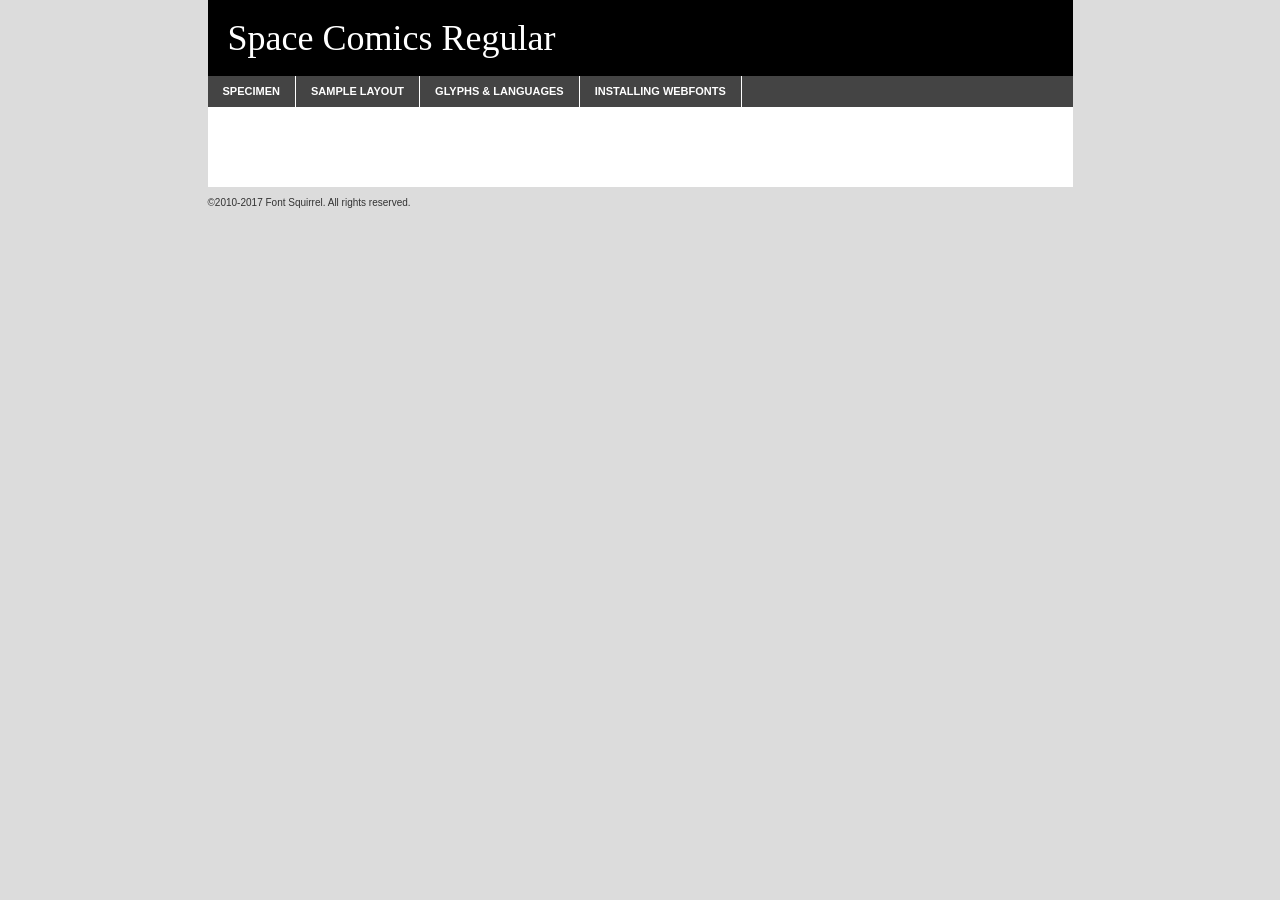
<file: Assets/fonts/webfontkit-20180317-174036/space_comics-demo.html>
<!DOCTYPE html PUBLIC "-//W3C//DTD XHTML 1.0 Transitional//EN"
	"http://www.w3.org/TR/xhtml1/DTD/xhtml1-transitional.dtd">

<html xmlns="http://www.w3.org/1999/xhtml" xml:lang="en" lang="en">
<head>
	<meta http-equiv="Content-Type" content="text/html; charset=utf-8" />
	<script src="http://ajax.googleapis.com/ajax/libs/jquery/1.7.2/jquery.min.js" type="text/javascript" charset="utf-8"></script>
	<script type="text/javascript">
	(function($){$.fn.easyTabs=function(option){var param=jQuery.extend({fadeSpeed:"fast",defaultContent:1,activeClass:'active'},option);$(this).each(function(){var thisId="#"+this.id;if(param.defaultContent==''){param.defaultContent=1;}
	if(typeof param.defaultContent=="number")
	{var defaultTab=$(thisId+" .tabs li:eq("+(param.defaultContent-1)+") a").attr('href').substr(1);}else{var defaultTab=param.defaultContent;}
	$(thisId+" .tabs li a").each(function(){var tabToHide=$(this).attr('href').substr(1);$("#"+tabToHide).addClass('easytabs-tab-content');});hideAll();changeContent(defaultTab);function hideAll(){$(thisId+" .easytabs-tab-content").hide();}
	function changeContent(tabId){hideAll();$(thisId+" .tabs li").removeClass(param.activeClass);$(thisId+" .tabs li a[href=#"+tabId+"]").closest('li').addClass(param.activeClass);if(param.fadeSpeed!="none")
	{$(thisId+" #"+tabId).fadeIn(param.fadeSpeed);}else{$(thisId+" #"+tabId).show();}}
	$(thisId+" .tabs li").click(function(){var tabId=$(this).find('a').attr('href').substr(1);changeContent(tabId);return false;});});}})(jQuery);
	</script>
	<link rel="stylesheet" href="specimen_files/specimen_stylesheet.css" type="text/css" charset="utf-8" />
	<link rel="stylesheet" href="stylesheet.css" type="text/css" charset="utf-8" />

	<style type="text/css">
					body{
				font-family: 'space_comicsregular';
							}
		</style>

	<title>Space Comics Regular Specimen</title>
	
	
	<script type="text/javascript" charset="utf-8">
		$(document).ready(function() {
			$('#container').easyTabs({defaultContent:1});
		});
	</script>
</head>

<body>
<div id="container">
	<div id="header">
		Space Comics Regular	</div>
	<ul class="tabs">
		<li><a href="#specimen">Specimen</a></li>
		<li><a href="#layout">Sample Layout</a></li>
				<li><a href="#glyphs">Glyphs &amp; Languages</a></li>
		<li><a href="#installing">Installing Webfonts</a></li>
		
	</ul>
	
	<div id="main_content">

		
			<div id="specimen">
		
				<div class="section">
					<div class="grid12 firstcol">
						<div class="huge">AaBb</div>
					</div>
				</div>
		
				<div class="section">
					<div class="glyph_range">A&#x200B;B&#x200b;C&#x200b;D&#x200b;E&#x200b;F&#x200b;G&#x200b;H&#x200b;I&#x200b;J&#x200b;K&#x200b;L&#x200b;M&#x200b;N&#x200b;O&#x200b;P&#x200b;Q&#x200b;R&#x200b;S&#x200b;T&#x200b;U&#x200b;V&#x200b;W&#x200b;X&#x200b;Y&#x200b;Z&#x200b;a&#x200b;b&#x200b;c&#x200b;d&#x200b;e&#x200b;f&#x200b;g&#x200b;h&#x200b;i&#x200b;j&#x200b;k&#x200b;l&#x200b;m&#x200b;n&#x200b;o&#x200b;p&#x200b;q&#x200b;r&#x200b;s&#x200b;t&#x200b;u&#x200b;v&#x200b;w&#x200b;x&#x200b;y&#x200b;z&#x200b;1&#x200b;2&#x200b;3&#x200b;4&#x200b;5&#x200b;6&#x200b;7&#x200b;8&#x200b;9&#x200b;0&#x200b;&amp;&#x200b;.&#x200b;,&#x200b;?&#x200b;!&#x200b;&#64;&#x200b;(&#x200b;)&#x200b;#&#x200b;$&#x200b;%&#x200b;*&#x200b;+&#x200b;-&#x200b;=&#x200b;:&#x200b;;</div>
				</div>
				<div class="section">
					<div class="grid12 firstcol">
						<table class="sample_table">
							<tr><td>10</td><td class="size10">abcdefghijklmnopqrstuvwxyzABCDEFGHIJKLMNOPQRSTUVWXYZ0123456789abcdefghijklmnopqrstuvwxyzABCDEFGHIJKLMNOPQRSTUVWXYZ0123456789abcdefghijklmnopqrstuvwxyzABCDEFGHIJKLMNOPQRSTUVWXYZ</td></tr>
							<tr><td>11</td><td class="size11">abcdefghijklmnopqrstuvwxyzABCDEFGHIJKLMNOPQRSTUVWXYZ0123456789abcdefghijklmnopqrstuvwxyzABCDEFGHIJKLMNOPQRSTUVWXYZ0123456789abcdefghijklmnopqrstuvwxyzABCDEFGHIJKLMNOPQRSTUVWXYZ</td></tr>
							<tr><td>12</td><td class="size12">abcdefghijklmnopqrstuvwxyzABCDEFGHIJKLMNOPQRSTUVWXYZ0123456789abcdefghijklmnopqrstuvwxyzABCDEFGHIJKLMNOPQRSTUVWXYZ0123456789abcdefghijklmnopqrstuvwxyzABCDEFGHIJKLMNOPQRSTUVWXYZ</td></tr>
							<tr><td>13</td><td class="size13">abcdefghijklmnopqrstuvwxyzABCDEFGHIJKLMNOPQRSTUVWXYZ0123456789abcdefghijklmnopqrstuvwxyzABCDEFGHIJKLMNOPQRSTUVWXYZ0123456789abcdefghijklmnopqrstuvwxyzABCDEFGHIJKLMNOPQRSTUVWXYZ</td></tr>
							<tr><td>14</td><td class="size14">abcdefghijklmnopqrstuvwxyzABCDEFGHIJKLMNOPQRSTUVWXYZ0123456789abcdefghijklmnopqrstuvwxyzABCDEFGHIJKLMNOPQRSTUVWXYZ0123456789abcdefghijklmnopqrstuvwxyzABCDEFGHIJKLMNOPQRSTUVWXYZ</td></tr>
							<tr><td>16</td><td class="size16">abcdefghijklmnopqrstuvwxyzABCDEFGHIJKLMNOPQRSTUVWXYZ0123456789abcdefghijklmnopqrstuvwxyzABCDEFGHIJKLMNOPQRSTUVWXYZ</td></tr>
							<tr><td>18</td><td class="size18">abcdefghijklmnopqrstuvwxyzABCDEFGHIJKLMNOPQRSTUVWXYZ0123456789abcdefghijklmnopqrstuvwxyzABCDEFGHIJKLMNOPQRSTUVWXYZ</td></tr>
							<tr><td>20</td><td class="size20">abcdefghijklmnopqrstuvwxyzABCDEFGHIJKLMNOPQRSTUVWXYZ0123456789abcdefghijklmnopqrstuvwxyzABCDEFGHIJKLMNOPQRSTUVWXYZ</td></tr>
							<tr><td>24</td><td class="size24">abcdefghijklmnopqrstuvwxyzABCDEFGHIJKLMNOPQRSTUVWXYZ0123456789abcdefghijklmnopqrstuvwxyzABCDEFGHIJKLMNOPQRSTUVWXYZ</td></tr>
							<tr><td>30</td><td class="size30">abcdefghijklmnopqrstuvwxyzABCDEFGHIJKLMNOPQRSTUVWXYZ0123456789abcdefghijklmnopqrstuvwxyzABCDEFGHIJKLMNOPQRSTUVWXYZ</td></tr>
							<tr><td>36</td><td class="size36">abcdefghijklmnopqrstuvwxyzABCDEFGHIJKLMNOPQRSTUVWXYZ0123456789abcdefghijklmnopqrstuvwxyzABCDEFGHIJKLMNOPQRSTUVWXYZ</td></tr>
							<tr><td>48</td><td class="size48">abcdefghijklmnopqrstuvwxyzABCDEFGHIJKLMNOPQRSTUVWXYZ0123456789abcdefghijklmnopqrstuvwxyzABCDEFGHIJKLMNOPQRSTUVWXYZ</td></tr>
							<tr><td>60</td><td class="size60">abcdefghijklmnopqrstuvwxyzABCDEFGHIJKLMNOPQRSTUVWXYZ0123456789abcdefghijklmnopqrstuvwxyzABCDEFGHIJKLMNOPQRSTUVWXYZ</td></tr>
							<tr><td>72</td><td class="size72">abcdefghijklmnopqrstuvwxyzABCDEFGHIJKLMNOPQRSTUVWXYZ0123456789abcdefghijklmnopqrstuvwxyzABCDEFGHIJKLMNOPQRSTUVWXYZ</td></tr>
							<tr><td>90</td><td class="size90">abcdefghijklmnopqrstuvwxyzABCDEFGHIJKLMNOPQRSTUVWXYZ0123456789abcdefghijklmnopqrstuvwxyzABCDEFGHIJKLMNOPQRSTUVWXYZ</td></tr>
						</table>
				
					</div>
			
				</div>
		
		
		
								<div class="section" id="bodycomparison">


										<div id="xheight">
				<div class="fontbody">&#x25FC;&#x25FC;&#x25FC;&#x25FC;&#x25FC;&#x25FC;&#x25FC;&#x25FC;&#x25FC;&#x25FC;&#x25FC;&#x25FC;&#x25FC;&#x25FC;&#x25FC;&#x25FC;&#x25FC;&#x25FC;&#x25FC;&#x25FC;&#x25FC;&#x25FC;&#x25FC;&#x25FC;&#x25FC;&#x25FC;&#x25FC;&#x25FC;&#x25FC;&#x25FC;&#x25FC;&#x25FC;&#x25FC;&#x25FC;&#x25FC;&#x25FC;&#x25FC;&#x25FC;&#x25FC;&#x25FC;&#x25FC;&#x25FC;&#x25FC;&#x25FC;&#x25FC;&#x25FC;&#x25FC;&#x25FC;&#x25FC;&#x25FC;&#x25FC;&#x25FC;&#x25FC;&#x25FC;&#x25FC;&#x25FC;&#x25FC;&#x25FC;&#x25FC;&#x25FC;&#x25FC;&#x25FC;&#x25FC;&#x25FC;&#x25FC;&#x25FC;&#x25FC;&#x25FC;&#x25FC;&#x25FC;&#x25FC;&#x25FC;&#x25FC;&#x25FC;&#x25FC;&#x25FC;&#x25FC;&#x25FC;&#x25FC;&#x25FC;&#x25FC;&#x25FC;&#x25FC;&#x25FC;&#x25FC;&#x25FC;&#x25FC;&#x25FC;&#x25FC;&#x25FC;&#x25FC;&#x25FC;&#x25FC;&#x25FC;&#x25FC;&#x25FC;&#x25FC;&#x25FC;&#x25FC;body</div><div class="arialbody">body</div><div class="verdanabody">body</div><div class="georgiabody">body</div></div>
										<div class="fontbody" style="z-index:1">
											body<span>Space Comics Regular</span>
										</div>
										<div class="arialbody" style="z-index:1">
											body<span>Arial</span>
										</div>
										<div class="verdanabody" style="z-index:1">
											body<span>Verdana</span>
										</div>
										<div class="georgiabody" style="z-index:1">
											body<span>Georgia</span>
										</div>



								</div>
		
		
				<div class="section psample psample_row1" id="">
					
					<div class="grid2 firstcol">
						<p class="size10"><span>10.</span>Aenean lacinia bibendum nulla sed consectetur. Fusce dapibus, tellus ac cursus commodo, tortor mauris condimentum nibh, ut fermentum massa justo sit amet risus. Nullam id dolor id nibh ultricies vehicula ut id elit. Cum sociis natoque penatibus et magnis dis parturient montes, nascetur ridiculus mus. Nulla vitae elit libero, a pharetra augue.</p>
			
					</div>
					<div class="grid3">
						<p class="size11"><span>11.</span>Aenean lacinia bibendum nulla sed consectetur. Fusce dapibus, tellus ac cursus commodo, tortor mauris condimentum nibh, ut fermentum massa justo sit amet risus. Nullam id dolor id nibh ultricies vehicula ut id elit. Cum sociis natoque penatibus et magnis dis parturient montes, nascetur ridiculus mus. Nulla vitae elit libero, a pharetra augue.</p>
			
					</div>
					<div class="grid3">
						<p class="size12"><span>12.</span>Aenean lacinia bibendum nulla sed consectetur. Fusce dapibus, tellus ac cursus commodo, tortor mauris condimentum nibh, ut fermentum massa justo sit amet risus. Nullam id dolor id nibh ultricies vehicula ut id elit. Cum sociis natoque penatibus et magnis dis parturient montes, nascetur ridiculus mus. Nulla vitae elit libero, a pharetra augue.</p>
			
					</div>
					<div class="grid4">
						<p class="size13"><span>13.</span>Aenean lacinia bibendum nulla sed consectetur. Fusce dapibus, tellus ac cursus commodo, tortor mauris condimentum nibh, ut fermentum massa justo sit amet risus. Nullam id dolor id nibh ultricies vehicula ut id elit. Cum sociis natoque penatibus et magnis dis parturient montes, nascetur ridiculus mus. Nulla vitae elit libero, a pharetra augue.</p>
			
					</div>
					<div class="white_blend"></div>
					
				</div>
				<div class="section psample psample_row2" id="">
					<div class="grid3 firstcol">
						<p class="size14"><span>14.</span>Aenean lacinia bibendum nulla sed consectetur. Fusce dapibus, tellus ac cursus commodo, tortor mauris condimentum nibh, ut fermentum massa justo sit amet risus. Nullam id dolor id nibh ultricies vehicula ut id elit. Cum sociis natoque penatibus et magnis dis parturient montes, nascetur ridiculus mus. Nulla vitae elit libero, a pharetra augue.</p>
			
					</div>
					<div class="grid4">
						<p class="size16"><span>16.</span>Aenean lacinia bibendum nulla sed consectetur. Fusce dapibus, tellus ac cursus commodo, tortor mauris condimentum nibh, ut fermentum massa justo sit amet risus. Nullam id dolor id nibh ultricies vehicula ut id elit. Cum sociis natoque penatibus et magnis dis parturient montes, nascetur ridiculus mus. Nulla vitae elit libero, a pharetra augue.</p>
			
					</div>
					<div class="grid5">
						<p class="size18"><span>18.</span>Aenean lacinia bibendum nulla sed consectetur. Fusce dapibus, tellus ac cursus commodo, tortor mauris condimentum nibh, ut fermentum massa justo sit amet risus. Nullam id dolor id nibh ultricies vehicula ut id elit. Cum sociis natoque penatibus et magnis dis parturient montes, nascetur ridiculus mus. Nulla vitae elit libero, a pharetra augue.</p>
			
					</div>

					<div class="white_blend"></div>

				</div>
				
				<div class="section psample psample_row3" id="">
					<div class="grid5 firstcol">
						<p class="size20"><span>20.</span>Aenean lacinia bibendum nulla sed consectetur. Fusce dapibus, tellus ac cursus commodo, tortor mauris condimentum nibh, ut fermentum massa justo sit amet risus. Nullam id dolor id nibh ultricies vehicula ut id elit. Cum sociis natoque penatibus et magnis dis parturient montes, nascetur ridiculus mus. Nulla vitae elit libero, a pharetra augue.</p>
					</div>
					<div class="grid7">
						<p class="size24"><span>24.</span>Aenean lacinia bibendum nulla sed consectetur. Fusce dapibus, tellus ac cursus commodo, tortor mauris condimentum nibh, ut fermentum massa justo sit amet risus. Nullam id dolor id nibh ultricies vehicula ut id elit. Cum sociis natoque penatibus et magnis dis parturient montes, nascetur ridiculus mus. Nulla vitae elit libero, a pharetra augue.</p>
					</div>
					
					<div class="white_blend"></div>
					
				</div>
				
				<div class="section psample psample_row4" id="">
					<div class="grid12 firstcol">
						<p class="size30"><span>30.</span>Aenean lacinia bibendum nulla sed consectetur. Fusce dapibus, tellus ac cursus commodo, tortor mauris condimentum nibh, ut fermentum massa justo sit amet risus. Nullam id dolor id nibh ultricies vehicula ut id elit. Cum sociis natoque penatibus et magnis dis parturient montes, nascetur ridiculus mus. Nulla vitae elit libero, a pharetra augue.</p>
					</div>
					<div class="white_blend"></div>
					
				</div>
				
				
				
				<div class="section psample psample_row1 fullreverse">
					<div class="grid2 firstcol">
						<p class="size10"><span>10.</span>Aenean lacinia bibendum nulla sed consectetur. Fusce dapibus, tellus ac cursus commodo, tortor mauris condimentum nibh, ut fermentum massa justo sit amet risus. Nullam id dolor id nibh ultricies vehicula ut id elit. Cum sociis natoque penatibus et magnis dis parturient montes, nascetur ridiculus mus. Nulla vitae elit libero, a pharetra augue.</p>
			
					</div>
					<div class="grid3">
						<p class="size11"><span>11.</span>Aenean lacinia bibendum nulla sed consectetur. Fusce dapibus, tellus ac cursus commodo, tortor mauris condimentum nibh, ut fermentum massa justo sit amet risus. Nullam id dolor id nibh ultricies vehicula ut id elit. Cum sociis natoque penatibus et magnis dis parturient montes, nascetur ridiculus mus. Nulla vitae elit libero, a pharetra augue.</p>
			
					</div>
					<div class="grid3">
						<p class="size12"><span>12.</span>Aenean lacinia bibendum nulla sed consectetur. Fusce dapibus, tellus ac cursus commodo, tortor mauris condimentum nibh, ut fermentum massa justo sit amet risus. Nullam id dolor id nibh ultricies vehicula ut id elit. Cum sociis natoque penatibus et magnis dis parturient montes, nascetur ridiculus mus. Nulla vitae elit libero, a pharetra augue.</p>
			
					</div>
					<div class="grid4">
						<p class="size13"><span>13.</span>Aenean lacinia bibendum nulla sed consectetur. Fusce dapibus, tellus ac cursus commodo, tortor mauris condimentum nibh, ut fermentum massa justo sit amet risus. Nullam id dolor id nibh ultricies vehicula ut id elit. Cum sociis natoque penatibus et magnis dis parturient montes, nascetur ridiculus mus. Nulla vitae elit libero, a pharetra augue.</p>
			
					</div>
					<div class="black_blend"></div>
					
				</div>
				
				<div class="section psample psample_row2 fullreverse">
					<div class="grid3 firstcol">
						<p class="size14"><span>14.</span>Aenean lacinia bibendum nulla sed consectetur. Fusce dapibus, tellus ac cursus commodo, tortor mauris condimentum nibh, ut fermentum massa justo sit amet risus. Nullam id dolor id nibh ultricies vehicula ut id elit. Cum sociis natoque penatibus et magnis dis parturient montes, nascetur ridiculus mus. Nulla vitae elit libero, a pharetra augue.</p>
			
					</div>
					<div class="grid4">
						<p class="size16"><span>16.</span>Aenean lacinia bibendum nulla sed consectetur. Fusce dapibus, tellus ac cursus commodo, tortor mauris condimentum nibh, ut fermentum massa justo sit amet risus. Nullam id dolor id nibh ultricies vehicula ut id elit. Cum sociis natoque penatibus et magnis dis parturient montes, nascetur ridiculus mus. Nulla vitae elit libero, a pharetra augue.</p>
			
					</div>
					<div class="grid5">
						<p class="size18"><span>18.</span>Aenean lacinia bibendum nulla sed consectetur. Fusce dapibus, tellus ac cursus commodo, tortor mauris condimentum nibh, ut fermentum massa justo sit amet risus. Nullam id dolor id nibh ultricies vehicula ut id elit. Cum sociis natoque penatibus et magnis dis parturient montes, nascetur ridiculus mus. Nulla vitae elit libero, a pharetra augue.</p>
			
					</div>
					<div class="black_blend"></div>

				</div>
				
				<div class="section psample fullreverse psample_row3" id="">
					<div class="grid5 firstcol">
						<p class="size20"><span>20.</span>Aenean lacinia bibendum nulla sed consectetur. Fusce dapibus, tellus ac cursus commodo, tortor mauris condimentum nibh, ut fermentum massa justo sit amet risus. Nullam id dolor id nibh ultricies vehicula ut id elit. Cum sociis natoque penatibus et magnis dis parturient montes, nascetur ridiculus mus. Nulla vitae elit libero, a pharetra augue.</p>
					</div>
					<div class="grid7">
						<p class="size24"><span>24.</span>Aenean lacinia bibendum nulla sed consectetur. Fusce dapibus, tellus ac cursus commodo, tortor mauris condimentum nibh, ut fermentum massa justo sit amet risus. Nullam id dolor id nibh ultricies vehicula ut id elit. Cum sociis natoque penatibus et magnis dis parturient montes, nascetur ridiculus mus. Nulla vitae elit libero, a pharetra augue.</p>
					</div>
					
					<div class="black_blend"></div>
					
				</div>
				
				<div class="section psample fullreverse psample_row4" id="" style="border-bottom: 20px #000 solid;">
					<div class="grid12 firstcol">
						<p class="size30"><span>30.</span>Aenean lacinia bibendum nulla sed consectetur. Fusce dapibus, tellus ac cursus commodo, tortor mauris condimentum nibh, ut fermentum massa justo sit amet risus. Nullam id dolor id nibh ultricies vehicula ut id elit. Cum sociis natoque penatibus et magnis dis parturient montes, nascetur ridiculus mus. Nulla vitae elit libero, a pharetra augue.</p>
					</div>
					<div class="black_blend"></div>
					
				</div>
				
				
				
				
			</div>
			
			<div id="layout">
				
				<div class="section">
					
					<div class="grid12 firstcol">
						<h1>Lorem Ipsum Dolor</h1>
						<h2>Etiam porta sem malesuada magna mollis euismod</h2>
						
						<p class="byline">By <a href="#link">Aenean Lacinia</a></p>
					</div>
				</div>
				<div class="section">
					<div class="grid8 firstcol">
						<p class="large">Donec sed odio dui. Morbi leo risus, porta ac consectetur ac, vestibulum at eros. Fusce dapibus, tellus ac cursus commodo, tortor mauris condimentum nibh, ut fermentum massa justo sit amet risus. </p>

						
						<h3>Pellentesque ornare sem</h3>

						<p>Maecenas sed diam eget risus varius blandit sit amet non magna. Maecenas faucibus mollis interdum. Donec ullamcorper nulla non metus auctor fringilla. Nullam id dolor id nibh ultricies vehicula ut id elit. Nullam id dolor id nibh ultricies vehicula ut id elit. </p>

						<p>Aenean eu leo quam. Pellentesque ornare sem lacinia quam venenatis vestibulum. Lorem ipsum dolor sit amet, consectetur adipiscing elit. Cum sociis natoque penatibus et magnis dis parturient montes, nascetur ridiculus mus. </p>

						<p>Nulla vitae elit libero, a pharetra augue. Praesent commodo cursus magna, vel scelerisque nisl consectetur et. Aenean lacinia bibendum nulla sed consectetur. </p>

						<p>Nullam quis risus eget urna mollis ornare vel eu leo. Nullam quis risus eget urna mollis ornare vel eu leo. Maecenas sed diam eget risus varius blandit sit amet non magna. Donec ullamcorper nulla non metus auctor fringilla. </p>

						<h3>Cras mattis consectetur</h3>

						<p>Aenean eu leo quam. Pellentesque ornare sem lacinia quam venenatis vestibulum. Aenean lacinia bibendum nulla sed consectetur. Integer posuere erat a ante venenatis dapibus posuere velit aliquet. Cras mattis consectetur purus sit amet fermentum. </p>

						<p>Nullam id dolor id nibh ultricies vehicula ut id elit. Nullam quis risus eget urna mollis ornare vel eu leo. Cras mattis consectetur purus sit amet fermentum.</p>
					</div>
					
					<div class="grid4 sidebar">
						
						<div class="box reverse">
							<p class="last">Nullam quis risus eget urna mollis ornare vel eu leo. Donec ullamcorper nulla non metus auctor fringilla. Cras mattis consectetur purus sit amet fermentum. Sed posuere consectetur est at lobortis. Lorem ipsum dolor sit amet, consectetur adipiscing elit. </p>
						</div>
						
						<p class="caption">Maecenas sed diam eget risus varius.</p>

						<p>Vestibulum id ligula porta felis euismod semper. Integer posuere erat a ante venenatis dapibus posuere velit aliquet. Vestibulum id ligula porta felis euismod semper. Sed posuere consectetur est at lobortis. Maecenas sed diam eget risus varius blandit sit amet non magna. Fusce dapibus, tellus ac cursus commodo, tortor mauris condimentum nibh, ut fermentum massa justo sit amet risus. </p>

					

						<p>Duis mollis, est non commodo luctus, nisi erat porttitor ligula, eget lacinia odio sem nec elit. Aenean lacinia bibendum nulla sed consectetur. Vivamus sagittis lacus vel augue laoreet rutrum faucibus dolor auctor. Aenean lacinia bibendum nulla sed consectetur. Nullam quis risus eget urna mollis ornare vel eu leo. </p>

						<p>Praesent commodo cursus magna, vel scelerisque nisl consectetur et. Donec ullamcorper nulla non metus auctor fringilla. Maecenas faucibus mollis interdum. Fusce dapibus, tellus ac cursus commodo, tortor mauris condimentum nibh, ut fermentum massa justo sit amet risus. </p>

					</div>
				</div>
				
			</div>


			



		<div id="glyphs">
			<div class="section">
				<div class="grid12 firstcol">
			
				<h1>Language Support</h1>
				<p>The subset of Space Comics Regular in this kit supports the following languages:<br />
			
									</p>
				<h1>Glyph Chart</h1>
				<p>The subset of Space Comics Regular in this kit includes all the glyphs listed below. Unicode entities are included above each glyph to help you insert individual characters into your layout.</p>
				<div id="glyph_chart">
			
																				 <div><p>&amp;#13;</p>&#13;</div>
																				 <div><p>&amp;#32;</p>&#32;</div>
																				 <div><p>&amp;#33;</p>&#33;</div>
																				 <div><p>&amp;#34;</p>&#34;</div>
																				 <div><p>&amp;#35;</p>&#35;</div>
																				 <div><p>&amp;#36;</p>&#36;</div>
																				 <div><p>&amp;#37;</p>&#37;</div>
																				 <div><p>&amp;#38;</p>&#38;</div>
																				 <div><p>&amp;#39;</p>&#39;</div>
																				 <div><p>&amp;#40;</p>&#40;</div>
																				 <div><p>&amp;#41;</p>&#41;</div>
																				 <div><p>&amp;#42;</p>&#42;</div>
																				 <div><p>&amp;#43;</p>&#43;</div>
																				 <div><p>&amp;#44;</p>&#44;</div>
																				 <div><p>&amp;#45;</p>&#45;</div>
																				 <div><p>&amp;#46;</p>&#46;</div>
																				 <div><p>&amp;#47;</p>&#47;</div>
																				 <div><p>&amp;#48;</p>&#48;</div>
																				 <div><p>&amp;#49;</p>&#49;</div>
																				 <div><p>&amp;#50;</p>&#50;</div>
																				 <div><p>&amp;#51;</p>&#51;</div>
																				 <div><p>&amp;#52;</p>&#52;</div>
																				 <div><p>&amp;#53;</p>&#53;</div>
																				 <div><p>&amp;#54;</p>&#54;</div>
																				 <div><p>&amp;#55;</p>&#55;</div>
																				 <div><p>&amp;#56;</p>&#56;</div>
																				 <div><p>&amp;#57;</p>&#57;</div>
																				 <div><p>&amp;#58;</p>&#58;</div>
																				 <div><p>&amp;#59;</p>&#59;</div>
																				 <div><p>&amp;#60;</p>&#60;</div>
																				 <div><p>&amp;#61;</p>&#61;</div>
																				 <div><p>&amp;#62;</p>&#62;</div>
																				 <div><p>&amp;#63;</p>&#63;</div>
																				 <div><p>&amp;#64;</p>&#64;</div>
																				 <div><p>&amp;#65;</p>&#65;</div>
																				 <div><p>&amp;#66;</p>&#66;</div>
																				 <div><p>&amp;#67;</p>&#67;</div>
																				 <div><p>&amp;#68;</p>&#68;</div>
																				 <div><p>&amp;#69;</p>&#69;</div>
																				 <div><p>&amp;#70;</p>&#70;</div>
																				 <div><p>&amp;#71;</p>&#71;</div>
																				 <div><p>&amp;#72;</p>&#72;</div>
																				 <div><p>&amp;#73;</p>&#73;</div>
																				 <div><p>&amp;#74;</p>&#74;</div>
																				 <div><p>&amp;#75;</p>&#75;</div>
																				 <div><p>&amp;#76;</p>&#76;</div>
																				 <div><p>&amp;#77;</p>&#77;</div>
																				 <div><p>&amp;#78;</p>&#78;</div>
																				 <div><p>&amp;#79;</p>&#79;</div>
																				 <div><p>&amp;#80;</p>&#80;</div>
																				 <div><p>&amp;#81;</p>&#81;</div>
																				 <div><p>&amp;#82;</p>&#82;</div>
																				 <div><p>&amp;#83;</p>&#83;</div>
																				 <div><p>&amp;#84;</p>&#84;</div>
																				 <div><p>&amp;#85;</p>&#85;</div>
																				 <div><p>&amp;#86;</p>&#86;</div>
																				 <div><p>&amp;#87;</p>&#87;</div>
																				 <div><p>&amp;#88;</p>&#88;</div>
																				 <div><p>&amp;#89;</p>&#89;</div>
																				 <div><p>&amp;#90;</p>&#90;</div>
																				 <div><p>&amp;#92;</p>&#92;</div>
																				 <div><p>&amp;#95;</p>&#95;</div>
																				 <div><p>&amp;#96;</p>&#96;</div>
																				 <div><p>&amp;#124;</p>&#124;</div>
																				 <div><p>&amp;#126;</p>&#126;</div>
																				 <div><p>&amp;#160;</p>&#160;</div>
																				 <div><p>&amp;#161;</p>&#161;</div>
																				 <div><p>&amp;#168;</p>&#168;</div>
																				 <div><p>&amp;#169;</p>&#169;</div>
																				 <div><p>&amp;#173;</p>&#173;</div>
																				 <div><p>&amp;#174;</p>&#174;</div>
																				 <div><p>&amp;#176;</p>&#176;</div>
																				 <div><p>&amp;#180;</p>&#180;</div>
																				 <div><p>&amp;#184;</p>&#184;</div>
																				 <div><p>&amp;#191;</p>&#191;</div>
																				 <div><p>&amp;#192;</p>&#192;</div>
																				 <div><p>&amp;#193;</p>&#193;</div>
																				 <div><p>&amp;#194;</p>&#194;</div>
																				 <div><p>&amp;#195;</p>&#195;</div>
																				 <div><p>&amp;#196;</p>&#196;</div>
																				 <div><p>&amp;#197;</p>&#197;</div>
																				 <div><p>&amp;#198;</p>&#198;</div>
																				 <div><p>&amp;#199;</p>&#199;</div>
																				 <div><p>&amp;#200;</p>&#200;</div>
																				 <div><p>&amp;#201;</p>&#201;</div>
																				 <div><p>&amp;#202;</p>&#202;</div>
																				 <div><p>&amp;#203;</p>&#203;</div>
																				 <div><p>&amp;#204;</p>&#204;</div>
																				 <div><p>&amp;#205;</p>&#205;</div>
																				 <div><p>&amp;#206;</p>&#206;</div>
																				 <div><p>&amp;#207;</p>&#207;</div>
																				 <div><p>&amp;#208;</p>&#208;</div>
																				 <div><p>&amp;#209;</p>&#209;</div>
																				 <div><p>&amp;#210;</p>&#210;</div>
																				 <div><p>&amp;#211;</p>&#211;</div>
																				 <div><p>&amp;#212;</p>&#212;</div>
																				 <div><p>&amp;#213;</p>&#213;</div>
																				 <div><p>&amp;#214;</p>&#214;</div>
																				 <div><p>&amp;#215;</p>&#215;</div>
																				 <div><p>&amp;#216;</p>&#216;</div>
																				 <div><p>&amp;#217;</p>&#217;</div>
																				 <div><p>&amp;#218;</p>&#218;</div>
																				 <div><p>&amp;#219;</p>&#219;</div>
																				 <div><p>&amp;#220;</p>&#220;</div>
																				 <div><p>&amp;#221;</p>&#221;</div>
																				 <div><p>&amp;#247;</p>&#247;</div>
																				 <div><p>&amp;#710;</p>&#710;</div>
																				 <div><p>&amp;#8192;</p>&#8192;</div>
																				 <div><p>&amp;#8193;</p>&#8193;</div>
																				 <div><p>&amp;#8194;</p>&#8194;</div>
																				 <div><p>&amp;#8195;</p>&#8195;</div>
																				 <div><p>&amp;#8196;</p>&#8196;</div>
																				 <div><p>&amp;#8197;</p>&#8197;</div>
																				 <div><p>&amp;#8198;</p>&#8198;</div>
																				 <div><p>&amp;#8199;</p>&#8199;</div>
																				 <div><p>&amp;#8200;</p>&#8200;</div>
																				 <div><p>&amp;#8201;</p>&#8201;</div>
																				 <div><p>&amp;#8202;</p>&#8202;</div>
																				 <div><p>&amp;#8208;</p>&#8208;</div>
																				 <div><p>&amp;#8209;</p>&#8209;</div>
																				 <div><p>&amp;#8210;</p>&#8210;</div>
																				 <div><p>&amp;#8211;</p>&#8211;</div>
																				 <div><p>&amp;#8212;</p>&#8212;</div>
																				 <div><p>&amp;#8239;</p>&#8239;</div>
																				 <div><p>&amp;#8287;</p>&#8287;</div>
																				 <div><p>&amp;#8364;</p>&#8364;</div>
																				 <div><p>&amp;#9724;</p>&#9724;</div>
																																						</div>	
				</div>
		
		
			</div>
		</div>
		
		
		<div id="specs">
			
		</div>
	
		<div id="installing">
			<div class="section">
				<div class="grid7 firstcol">
					<h1>Installing Webfonts</h1>
					
					<p>Webfonts are supported by all major browser platforms but not all in the same way. There are currently four different font formats that must be included in order to target all browsers. This includes TTF, WOFF, EOT and SVG.</p>
					
					<h2>1. Upload your webfonts</h2>
					<p>You must upload your webfont kit to your website. They should be in or near the same directory as your CSS files.</p>
					
					<h2>2. Include the webfont stylesheet</h2>
					<p>A special CSS @font-face declaration helps the various browsers select the appropriate font it needs without causing you a bunch of headaches. Learn more about this syntax by reading the <a href="https://www.fontspring.com/blog/further-hardening-of-the-bulletproof-syntax">Fontspring blog post</a> about it. The code for it is as follows:</p>


<code>
@font-face{ 
	font-family: 'MyWebFont';
	src: url('WebFont.eot');
	src: url('WebFont.eot?#iefix') format('embedded-opentype'),
	     url('WebFont.woff') format('woff'),
	     url('WebFont.ttf') format('truetype'),
	     url('WebFont.svg#webfont') format('svg');
}
</code>

	<p>We've already gone ahead and generated the code for you. All you have to do is link to the stylesheet in your HTML, like this:</p>
	<code>&lt;link rel=&quot;stylesheet&quot; href=&quot;stylesheet.css&quot; type=&quot;text/css&quot; charset=&quot;utf-8&quot; /&gt;</code>

					<h2>3. Modify your own stylesheet</h2>
					<p>To take advantage of your new fonts, you must tell your stylesheet to use them. Look at the original @font-face declaration above and find the property called "font-family." The name linked there will be what you use to reference the font. Prepend that webfont name to the font stack in the "font-family" property, inside the selector you want to change. For example:</p>
<code>p { font-family: 'WebFont', Arial, sans-serif; }</code>

<h2>4. Test</h2>
<p>Getting webfonts to work cross-browser <em>can</em> be tricky. Use the information in the sidebar to help you if you find that fonts aren't loading in a particular browser.</p>
				</div>
				
				<div class="grid5 sidebar">
					<div class="box">
						<h2>Troubleshooting<br />Font-Face Problems</h2>
						<p>Having trouble getting your webfonts to load in your new website? Here are some tips to sort out what might be the problem.</p>

						<h3>Fonts not showing in any browser</h3>

						<p>This sounds like you need to work on the plumbing. You either did not upload the fonts to the correct directory, or you did not link the fonts properly in the CSS. If you've confirmed that all this is correct and you still have a problem, take a look at your .htaccess file and see if requests are getting intercepted.</p>

						<h3>Fonts not loading in iPhone or iPad</h3>

						<p>The most common problem here is that you are serving the fonts from an IIS server. IIS refuses to serve files that have unknown MIME types. If that is the case, you must set the MIME type for SVG to "image/svg+xml" in the server settings. Follow these instructions from Microsoft if you need help.</p>

						<h3>Fonts not loading in Firefox</h3>

						<p>The primary reason for this failure? You are still using a version Firefox older than 3.5. So upgrade already! If that isn't it, then you are very likely serving fonts from a different domain. Firefox requires that all font assets be served from the same domain. Lastly it is possible that you need to add WOFF to your list of MIME types (if you are serving via IIS.)</p>

						<h3>Fonts not loading in IE</h3>

						<p>Are you looking at Internet Explorer on an actual Windows machine or are you cheating by using a service like Adobe BrowserLab? Many of these screenshot services do not render @font-face for IE. Best to test it on a real machine.</p>

						<h3>Fonts not loading in IE9</h3>

						<p>IE9, like Firefox, requires that fonts be served from the same domain as the website. Make sure that is the case.</p>
					</div>
				</div>
			</div>
			
		</div>
	
	</div>
	<div id="footer">
		<p>&copy;2010-2017 Font Squirrel. All rights reserved.</p>
	</div>
</div>
</body>
</html>
</file>
<file: Assets/fonts/webfontkit-20180317-174036/specimen_files/specimen_stylesheet.css>
@import url('grid_12-825-55-15.css');

/*  
	CSS Reset by Eric Meyer - Released under Public Domain
    http://meyerweb.com/eric/tools/css/reset/
*/
html, body, div, span, applet, object, iframe,
h1, h2, h3, h4, h5, h6, p, blockquote, pre,
a, abbr, acronym, address, big, cite, code,
del, dfn, em, font, img, ins, kbd, q, s, samp,
small, strike, strong, sub, sup, tt, var,
b, u, i, center, dl, dt, dd, ol, ul, li,
fieldset, form, label, legend, table, 
caption, tbody, tfoot, thead, tr, th, td 
                  {margin: 0;padding: 0;border: 0;outline: 0;
                  font-size: 100%;vertical-align: baseline;
                  background: transparent;}
body              {line-height: 1;}
ol, ul            {list-style: none;}
blockquote, q     {quotes: none;}
blockquote:before, blockquote:after,
q:before, q:after {content: '';	content: none;}
:focus            {outline: 0;}
ins               {text-decoration: none;}
del               {text-decoration: line-through;}
table             {border-collapse: collapse;border-spacing: 0;}




body {
	color: #000;
	background-color: #dcdcdc;
}

a {
	text-decoration: none;
	color: #1883ba;
}

h1{
	font-size: 32px;
	font-weight: normal;
	font-style: normal;
	margin-bottom: 18px;
}

h2{
	font-size: 18px;
}

#container {
	width: 865px;
	margin: 0px auto;
}


#header {
	padding: 20px;
	font-size: 36px;
	background-color: #000;
	color: #fff;
}

#header span {
	color: #666;
}
#main_content {
	background-color: #fff;
	padding: 60px 20px 20px;
}


#footer p {
	margin: 0;
	padding-top: 10px;
	padding-bottom: 50px;
	color: #333;
	font: 10px Arial, sans-serif;
}

.tabs {
	width: 100%;
	height: 31px;
	background-color: #444;
}
.tabs li {
	float:  left;
	margin: 0;
	overflow: hidden;
	background-color: #444;
}
.tabs li a {
	display: block;
	color: #fff;
	text-decoration: none;
	font: bold 11px/11px 'Arial';
	text-transform: uppercase;
	padding: 10px 15px;
	border-right: 1px solid #fff;
}

.tabs li a:hover {
		background-color: #00b3ff;

}

.tabs li.active a {
	color:  #000;
	background-color: #fff;
}



div.huge {
	
	font-size: 300px;
	line-height: 1em;
	padding: 0;
	letter-spacing: -.02em;
	overflow: hidden;
}
div.glyph_range {
	font-size: 72px;
	line-height: 1.1em;
}

.size10{ font-size: 10px; }
.size11{ font-size: 11px; }
.size12{ font-size: 12px; }
.size13{ font-size: 13px; }
.size14{ font-size: 14px; }
.size16{ font-size: 16px; }
.size18{ font-size: 18px; }
.size20{ font-size: 20px; }
.size24{ font-size: 24px; }
.size30{ font-size: 30px; }
.size36{ font-size: 36px; }
.size48{ font-size: 48px; }
.size60{ font-size: 60px; }
.size72{ font-size: 72px; }
.size90{ font-size: 90px; }


.psample_row1 {	height: 120px;}
.psample_row1 {	height: 120px;}
.psample_row2 {	height: 160px;}
.psample_row3 {	height: 160px;}
.psample_row4 {	height: 160px;}

.psample {
	overflow: hidden;
	position: relative;
}
.psample p {
	line-height: 1.3em;
	display: block;
	overflow: hidden;
	margin: 0;
}

.psample span {
	margin-right: .5em;
}

.white_blend {
	width: 100%;
	height: 61px;
	background-image: url([data-uri]);
	position: absolute;
	bottom: 0;
}
.black_blend {
	width: 100%;
	height: 61px;
	background-image: url([data-uri]);
	position: absolute;
	bottom: 0;
}
.fullreverse {
	background:  #000 !important;
	color:  #fff !important;
	margin-left: -20px;
	padding-left: 20px;
	margin-right: -20px;
	padding-right: 20px;
	padding: 20px;
	margin-bottom:0;
}


.sample_table td {
	padding-top: 3px;
	padding-bottom:5px;
	padding-left: 5px;
	vertical-align: middle;
	line-height: 1.2em;
}

.sample_table td:first-child {
	background-color: #eee;
	text-align: right;
	padding-right: 5px;
	padding-left: 0;
	padding: 5px;
	font: 11px/12px "Courier New", Courier, mono;
}

code {
	white-space: pre;
	background-color: #eee;
	display: block;
	padding: 10px;
	margin-bottom: 18px;
	overflow: auto;
}


.bottom,.last 	{margin-bottom:0 !important; padding-bottom:0 !important;}

.box  { 
  padding: 18px; 
  margin-bottom: 18px; 
  background: #eee; 
}

.reverse,.reversed { background:  #000 !important;color:  #fff !important; border: none !important;}

#bodycomparison {
	position: relative;
	overflow: hidden;
	font-size: 72px;
	height: 90px;
	white-space: nowrap;
}

#bodycomparison div{
	font-size: 72px;
	line-height: 90px;
	display: inline;
	margin: 0 15px 0 0;
	padding: 0;
}

#bodycomparison div span{
	font: 10px Arial;
	position: absolute;
	left: 0;
}
#xheight {
	float: none;
	position: absolute;
	color: #d9f3ff;
	font-size: 72px;
	line-height: 90px;
}

.fontbody {
 position: relative;
}
.arialbody{
	font-family: Arial;
	position: relative;
}
.verdanabody{
	font-family: Verdana;
	position: relative;
}
.georgiabody{
	font-family: Georgia;
	position: relative;
}

/* @group Layout page
 */

#layout h1 {
	font-size: 36px;
	line-height: 42px;
	font-weight: normal;
	font-style: normal;
}

#layout h2 {
	font-size: 24px;
	line-height: 23px;
	font-weight: normal;
	font-style: normal;
}

#layout h3 {
	font-size: 22px;
	line-height: 1.4em;
	margin-top: 1em;
	font-weight: normal;
	font-style: normal;
}


#layout p.byline {
	font-size: 12px;
	margin-top: 18px;
	line-height: 12px;
	margin-bottom: 0;
}
#layout p {
	font-size: 14px;
	line-height: 21px;
	margin-bottom: .5em;
}

#layout p.large{
	font-size: 18px;
	line-height: 26px;
}

#layout .sidebar p{
	font-size: 12px;
	line-height: 1.4em;
}

#layout p.caption {
	font-size: 10px;
	margin-top: -16px;
	margin-bottom: 18px;
}

/* @end */

/* @group Glyphs */

#glyph_chart div{
	background-color: #d9f3ff;
	color: black;
	float: left;
	font-size: 36px;
	height: 1.2em;
	line-height: 1.2em;
	margin-bottom: 1px;
	margin-right: 1px;
	text-align: center;
	width: 1.2em;
	position: relative;
	padding: .6em .2em .2em;
}

#glyph_chart div p {
	position: absolute;
	left: 0;
	top: 0;
	display: block;
	text-align: center;
	font: bold 9px Arial, sans-serif;
	background-color: #3a768f;
	width: 100%;
	color: #fff;
	padding: 2px 0;
}


#glyphs h1 {
	font-family: Arial, sans-serif;
}
/* @end */

/* @group Installing */

#installing {
	font: 13px Arial, sans-serif;
}

#installing p,
#glyphs p{
	line-height: 1.2em;
	margin-bottom: 18px;
	font: 13px Arial, sans-serif;
}



#installing h3{
	font-size: 15px;
	margin-top: 18px;
}

/* @end */

#rendering h1 {
	font-family: Arial, sans-serif;
}
.render_table td {
	font: 11px "Courier New", Courier, mono;
	vertical-align: middle;
}
</file>
<file: Assets/fonts/webfontkit-20180317-174036/stylesheet.css>
/*! Generated by Font Squirrel (https://www.fontsquirrel.com) on March 17, 2018 */



@font-face {
    font-family: 'SpaceComic';
    src: url('../Assets/fonts/space_comics.woff2') format('woff2'),
         url('../Assets/fonts/space_comics.woff') format('woff');
    font-weight: normal;
    font-style: normal;
}
</file>
